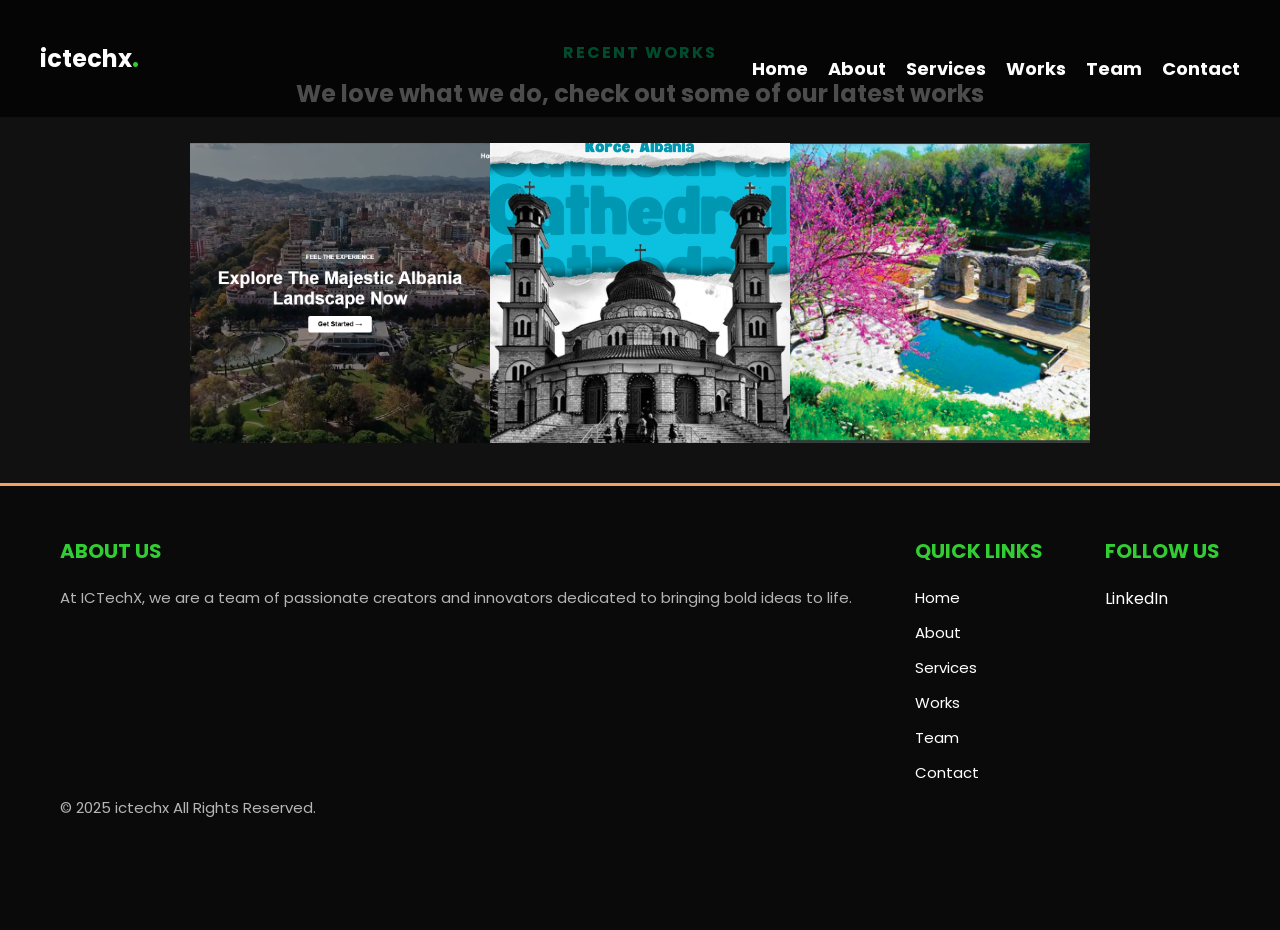
<file: public/works.html>
<!DOCTYPE html>
<html lang="en">
<head>
    <meta charset="UTF-8">
    <meta name="viewport" content="width=device-width, initial-scale=1.0">
    <link rel="icon" href="assets/main-favicon.jpg" type="image/x-icon">
    <title>ictechx — Works</title>
    <link rel="stylesheet" href="main.css">
    <link rel="stylesheet" href="https://cdnjs.cloudflare.com/ajax/libs/font-awesome/6.5.1/css/all.min.css">
    <script defer src="script.js"></script>
</head>
<body>

    <header>
        <div class="logo">ictechx<span class="dot">.</span></div>
        <div class="menu-toggle" id="menu-toggle">&#9776;</div>
        <nav class="nav" id="nav">
            <div class="nav-content">
                <span class="nav-title">NAVIGATION</span>
                <button class="close-menu" id="close-menu">&times;</button>
                <ul>
                    <li><a href="index.html#home">Home</a></li>
                    <li><a href="index.html#about">About</a></li>
                    <li><a href="index.html#services">Services</a></li>
                    <li><a href="works.html">Works</a></li>
                    <li><a href="index.html#team">Team</a></li>
                    <li><a href="contact.html">Contact</a></li>
                </ul>
                <p>WELCOME TO ICTechX. A creative group of people who <strong>create</strong> influential brands and digital experiences.</p>
                <div class="social-icons">
                    <a href="#"><i class="fab fa-facebook-f"></i></a>
                    <a href="#"><i class="fab fa-twitter"></i></a>
                    <a href="#"><i class="fab fa-instagram"></i></a>
                </div>
            </div>
        </nav>
    </header>

    <main>
        <section class="recent-works">
            <h3 class="section-title">RECENT WORKS</h3>
            <p class="section-subtitle">We love what we do, check out some of our latest works</p>
            <div class="works-container">
              <div class="work-item">
                <img src="assets/project1.png" alt="Project 1">
                <div class="overlay">
                  <a href="https://albania-tour.web.app/" class="live-link" target="_blank">
                    <i class="fas fa-external-link-alt"></i> Live Demo
                  </a>
                </div>
              </div>
              <div class="work-item">
                <img src="assets/project2.jpg" alt="Project 2">
                <div class="overlay">
                  <a href="assets/project2.pdf" class="pdf-link" target="_blank">
                    <i class="fas fa-file-pdf"></i> View/Download PDF
                  </a>
                </div>
              </div>
              <div class="work-item">
                <img src="assets/project3.png" alt="Project 3">
                <div class="overlay">
                  <a href="assets/project3.pdf" class="pdf-link" target="_blank">
                    <i class="fas fa-file-pdf"></i> View/Download PDF
                  </a>
                </div>
              </div>
            </div>
        </section>
    </main>

    <footer class="footer">
        <div class="container">
          <div class="row">
            <div class="col-md-4">
              <h5>About Us</h5>
              <p>At ICTechX, we are a team of passionate creators and innovators dedicated to bringing bold ideas to life.</p>
            </div>
            <div class="col-md-4">
              <h5>Quick Links</h5>
              <ul class="list-unstyled">
                <li><a href="index.html#home">Home</a></li>
                <li><a href="index.html#about">About</a></li>
                <li><a href="index.html#services">Services</a></li>
                <li><a href="works.html">Works</a></li>
                <li><a href="index.html#team">Team</a></li>
                <li><a href="contact.html">Contact</a></li>
              </ul>
            </div>
            <div class="col-md-4">
              <h5>Follow Us</h5>
              <ul class="list-unstyled social-links">
                <li><a href="https://www.linkedin.com/in/arbi-gjonaj-450793264/" target="_blank">LinkedIn</a></li>
              </ul>
            </div>
          </div>
          <div class="row">
            <div class="col-12 text-center">
              <p>&copy; 2025 ictechx All Rights Reserved.</p>
            </div>
          </div>
        </div>
      </footer>

    
</body>
</html>
</file>
<file: public/main.css>
@import url('https://fonts.googleapis.com/css2?family=Poppins:wght@300;400;600&display=swap');

* {
    margin: 0;
    padding: 0;
    box-sizing: border-box;
    font-family: 'Poppins', sans-serif;
}
body {
    background: #0e0e0e;
    color: white;
    overflow-x: hidden;
}
/* Header */
header {
    display: flex;
    justify-content: space-between;
    align-items: center;
    padding: 20px 40px;
    position: fixed;
    width: 100%;
    top: 0;
    left: 0;
    z-index: 100;
    background: rgba(0, 0, 0, 0.7);
}
.logo {
    font-size: 24px;
    font-weight: bold;
}
.logo .dot {
    color: #32cd32;
}
/* Hamburger Menu */
.menu-toggle {
    font-size: 30px;
    cursor: pointer;
    background: none;
    border: none;
    color: white;
    display: none;
    position: relative;
    z-index: 105;
}
/* Navigation Menu */
.nav {
    position: fixed;
    top: 0;
    right: -300px;
    width: 300px;
    height: 100vh;
    background: black;
    transition: right 0.3s ease-in-out;
    z-index: 104;
    display: flex;
    flex-direction: column;
    align-items: flex-start;
    padding: 20px;
}
.nav.active {
    right: 0;
}
/* Desktop navigation: show inline horizontal nav instead of hidden panel */
@media (min-width: 769px) {
    .nav {
        position: static;
        right: auto;
        width: auto;
        height: auto;
        background: transparent;
        transition: none;
        z-index: auto;
        display: block;
        padding: 0;
    }
    .nav .nav-content {
        display: flex;
        align-items: center;
        justify-content: flex-end;
        gap: 30px;
    }
    .nav ul {
        display: flex;
        gap: 20px;
        margin-top: 0;
    }
    .nav ul li {
        margin: 0;
    }
    .nav ul li a {
        font-size: 16px;
        color: white;
        font-weight: 600;
    }
    .close-menu {
        display: none;
    }
    /* Hide non-link nav elements on desktop/tablet so only main links appear */
    .nav .nav-title,
    .nav p,
    .nav .social-icons {
        display: none;
    }
}
.nav-content {   
    width: 100%;
}
.nav-title {
    color: #32cd32;
    font-weight: bold;
    letter-spacing: 2px;
}
.close-menu {
    font-size: 24px;
    cursor: pointer;
    background: none;
    border: none;
    color: white;
    position: absolute;
    top: 20px;
    right: 20px;
}
.nav ul {
    list-style: none;
    margin-top: 20px;   
}
.nav ul li {
    margin: 15px 0;   
}
.nav ul li a {
    text-decoration: none;
    color: white;
    font-size: 18px;
    font-weight: bold;
    transition: color 0.3s;
}
.nav ul li a:hover {
    color: #32cd32;
}
.nav p {
    font-size: 14px;
    margin-top: 20px;
    color: rgba(255, 255, 255, 0.7);
}
.social-icons {
    margin-top: 20px;
    display: flex;
    gap: 15px;
}
.social-icons a {
    color: white;
    font-size: 18px;
    transition: color 0.3s ease;
}
.social-icons a:hover {
    color: #32cd32;
}
/* Hero Section */
.hero {
    height: 100vh;
    background: url('assets/bells-flower-658751_1280.jpg') no-repeat center center/cover;
    display: flex;
    align-items: center;
    text-align: center;
    padding: 0 20px;
    position: relative;
}
.hero::before {
    content: "";
    position: absolute;
    top: 0;
    left: 0;
    width: 100%;
    height: 100%;
    background: rgba(0, 0, 0, 0.6);
}
.hero-content {
    z-index: 1;
    max-width: 800px;
    margin: auto;
}
.hero h1 {
    font-size: 36px;
    font-weight: 600;
    margin: 20px 0;
    
}
.cta-buttons {
    margin-top: 20px;
}
.btn {
    display: inline-block;
    padding: 12px 25px;
    margin: 10px;
    border: 2px solid white;
    text-decoration: none;
    color: white;
    font-size: 16px;
    transition: background 0.3s, color 0.3s;
}
.btn:hover {
    background: #32cd32;
    color: black;
    border-color: #32cd32;
}
/* Responsive Mobile Menu */
@media (max-width: 768px) {
    .menu-toggle {
        display: block;
    }

    .nav {
        right: -300px;
    }

    .nav.active {
        right: 0;
    }
}
/*About us Section&*/
.glint-section {
    padding: 60px 20px;
    text-align: center;
    background-color: #28a745; /* Green background color */
    color: #fff; /* White text for better contrast */
    width: 100%; /* Ensure full width */
    box-sizing: border-box; /* Include padding in width calculation */
}
.container {
    max-width: 1200px;
    margin: 0 auto;
    padding: 0 20px; /* Add padding to container for better spacing */
}
h1 {
    font-size: 3rem;
    color: #fff; /* White text */
    margin-bottom: 20px;
}
h2 {
    font-size: 2rem;
    color: #e0e0e0; /* Light gray for subtle contrast */
    margin-bottom: 40px;
}
p {
    font-size: 1.2rem;
    color: #f0f0f0; /* Light gray for readability */
    line-height: 1.6;
    margin-bottom: 60px;
}
.stats {
    display: flex;
    justify-content: space-around;
    flex-wrap: wrap;
}
.stat-item {
    flex: 1 1 200px;
    margin: 20px;
    padding: 20px;
    background-color: rgba(255, 255, 255, 0.1); /* Semi-transparent white */
    border-radius: 10px;
    box-shadow: 0 4px 8px rgba(0, 0, 0, 0.1);
    transition: transform 0.3s ease, box-shadow 0.3s ease;
}
.stat-item:hover {
    transform: translateY(-10px);
    box-shadow: 0 8px 16px rgba(0, 0, 0, 0.2);
}
.stat-number {
    font-size: 2.5rem;
    font-weight: bold;
    color: #fff; /* White text */
    display: block;
    margin-bottom: 10px;
}
.stat-label {
    font-size: 1rem;
    color: #e0e0e0; /* Light gray for subtle contrast */
}
/* Animations */
@keyframes fadeIn {
    from {
        opacity: 0;
    }
    to {
        opacity: 1;
    }
}
@keyframes slideInLeft {
    from {
        transform: translateX(-100%);
        opacity: 0;
    }
    to {
        transform: translateX(0);
        opacity: 1;
    }
}
@keyframes popIn {
    from {
        transform: scale(0.5);
        opacity: 0;
    }
    to {
        transform: scale(1);
        opacity: 1;
    }
}
.animate-fade-in {
    animation: fadeIn 1.5s ease-out;
}
.animate-slide-in-left {
    animation: slideInLeft 1.5s ease-out;
}
.animate-pop-in {
    animation: popIn 1s ease-out;
}
/* Responsive Design */
@media (max-width: 768px) {
    h1 {
        font-size: 2rem;
    }
    h2 {
        font-size: 1.5rem;
    }
    p {
        font-size: 1rem;
    }
    .stats {
        flex-direction: column;
    }
    .stat-item {
        flex: 1 1 100%;
        margin: 10px 0;
    }
}
/* Service Secion*/
.what-we-do-section {
    padding: 80px 20px;
    text-align: center;
    background-color: #1a1a1a; /* Dark background for a futuristic look */
    color: #fff;
    width: 100%;
    box-sizing: border-box;
}
.container {
    max-width: 1200px;
    margin: 0 auto;
    padding: 0 20px;
}
h1 {
    font-size: 3rem;
    color: #fff;
    margin-bottom: 20px;
}
p {
    font-size: 1.2rem;
    color: #e0e0e0;
    line-height: 1.6;
    margin-bottom: 60px;
}
/* Services Grid */
.services-grid {
    display: grid;
    grid-template-columns: repeat(auto-fit, minmax(300px, 1fr));
    gap: 30px;
}
.service-item {
    background-color: rgba(255, 255, 255, 0.1);
    padding: 30px;
    border-radius: 15px;
    box-shadow: 0 4px 8px rgba(0, 0, 0, 0.2);
    transition: transform 0.3s ease, box-shadow 0.3s ease;
}
.service-item:hover {
    transform: translateY(-10px);
    box-shadow: 0 8px 16px rgba(0, 0, 0, 0.3);
}
.service-item h3 {
    font-size: 1.8rem;
    color: #fff;
    margin-bottom: 15px;
}
.service-item p {
    font-size: 1rem;
    color: #e0e0e0;
    line-height: 1.6;
}
/* Animations */
@keyframes fadeIn {
    from {
        opacity: 0;
    }
    to {
        opacity: 1;
    }
}
@keyframes slideInLeft {
    from {
        transform: translateX(-100%);
        opacity: 0;
    }
    to {
        transform: translateX(0);
        opacity: 1;
    }
}
@keyframes slideInRight {
    from {
        transform: translateX(100%);
        opacity: 0;
    }
    to {
        transform: translateX(0);
        opacity: 1;
    }
}
.animate-fade-in {
    animation: fadeIn 1.5s ease-out;
}
.animate-slide-in-left {
    animation: slideInLeft 1.5s ease-out;
}
.animate-slide-in-right {
    animation: slideInRight 1.5s ease-out;
}
/* Responsive Design */
@media (max-width: 768px) {
    h1 {
        font-size: 2rem;
    }
    p {
        font-size: 1rem;
    }
    .services-grid {
        grid-template-columns: 1fr;
    }
}
.recent-works {
    text-align: center;
    background: #111;
    padding: 40px 20px; 
  }
  .section-title {
    font-size: 16px;
    font-weight: bold;
    color: #00ff99;
    text-transform: uppercase;
    letter-spacing: 2px;
    margin-bottom: 10px;
  } 
  .section-subtitle {
    font-size: 24px;
    color: white;
    font-weight: bold;
    margin-bottom: 30px;
  } 
  /* Works Grid */
  .works-container {
    display: grid;
    grid-template-columns: repeat(auto-fit, minmax(250px, 1fr));
    margin: 0 auto; /* Centers content */
    max-width: 900px; /* Ensures at most 3 items in a row */ 
  }
  .work-item {
    position: relative;
    overflow: hidden;
    width: 100%;
    aspect-ratio: 1/1; /* Ensures all images have the same aspect ratio */
    cursor: pointer;
  }
  .work-item img {
    width: 100%;
    height: 100%;
    object-fit: cover; /* Ensures all images are the same size */
    transition: transform 0.3s ease-in-out;
  }
  /* Hover Overlay */
  .work-item .overlay {
    position: absolute;
    top: 0;
    left: 0;
    width: 100%;
    height: 100%;
    background: rgba(0, 0, 0, 0.7);
    display: flex;
    flex-direction: column;
    justify-content: center;
    align-items: center;
    gap: 10px;
    opacity: 0;
    transition: opacity 0.3s ease-in-out;
    pointer-events: none; /* Prevents clicking when hidden */
  } 
  /* Show overlay on hover for desktop */
  .work-item:hover .overlay {
    opacity: 1;
    pointer-events: auto;
  } 
  /* Mobile Click Effect */
  .work-item.active .overlay {
    opacity: 1;
    pointer-events: auto;
  } 
  /* Project & Live Demo Links */
  .project-link,
  .live-link,.pdf-link {
    font-size: 16px;
    color: white;
    text-decoration: none;
    background: #222;
    padding: 10px 20px;
    border-radius: 5px;
    display: flex;
    align-items: center;
    transition: background 0.3s ease-in-out;
  } 
  .project-link i,
  .live-link i,.pdf-link i {
    font-size: 18px;
    margin-right: 10px;
  } 
  .project-link:hover,
  .live-link:hover ,.pdf-link:hover{
    background: #00ff99;
    color: black;
  }
  /* Show buttons at the top right on mobile */
@media (max-width: 768px) {
  .work-item .overlay {
    opacity: 1; /* Always visible on mobile */
    pointer-events: auto;
    background: none; /* Remove the dark overlay on mobile */
    display: flex;
    flex-direction: row;
    justify-content: flex-end;
    align-items: flex-start;
    gap: 10px;
    padding: 10px;
    position: absolute;
    top: 0;
    right: 0;
  }
  .project-link,
  .live-link ,.pdf-link{
    background: rgba(0, 0, 0, 0.7); /* Dark background for visibility */
    padding: 6px 12px;
    font-size: 14px;
    border-radius: 5px;
  }
  .work-item:hover .overlay {
    background: rgba(0, 0, 0, 0.7); /* Restore overlay effect on hover */
  }
}
/* Team Section */
.team-section {
    background-color: #111;
    color: #fff;
    text-align: center;
    padding: 60px 20px;
    font-family: 'Arial', sans-serif;
}
/* Title Styling */
.team-title {
    font-size: 36px;
    font-weight: bold;
    text-transform: uppercase;
    position: relative;
    display: inline-block;
    margin-bottom: 15px;
}
.team-title::after {
    content: "";
    width: 50px;
    height: 4px;
    background-color: #f04a3c;
    display: block;
    margin: 10px auto 0;
}
/* Team Description */
.team-description {
    max-width: 700px;
    margin: 0 auto;
    font-size: 16px;
    opacity: 0.8;
}
/* Team Grid Layout */
.team-grid {
    display: flex;
    flex-wrap: wrap;
    justify-content: center;
    gap: 30px;
    margin-top: 40px;
}
/* Individual Team Card */
.team-card {
    background-color: #222;
    border-radius: 8px;
    overflow: hidden;
    text-align: center;
    width: 250px;
    box-shadow: 0px 4px 10px rgba(0, 0, 0, 0.3);
    transition: transform 0.3s ease-in-out;
}
.team-card:hover {
    transform: translateY(-5px);
}
/* Team Member Image */
.team-card img {
    width: 100%;
    height: 300px; /* Adjust this based on your design */
    object-fit: cover;
    display: block;
}
/* Team Member Info */
.team-info {
    padding: 20px;
}
.team-info h3 {
    font-size: 18px;   
}
.team-info p {
    font-size: 16px;
    color: #f4a261;
    margin: 25px 0;
}

/* Responsive Styling */
@media (max-width: 768px) {
    .team-grid {
        flex-direction: column;
        align-items: center;
    }
    .team-card {
        width: 90%;
    }
}
/* -------------------------
   Team Member Specific Design
--------------------------*/

/* Arber Sinanaj */

.arber-btn {
    background-color: #32cd32;
    color: #000;
    border: none;
    font-weight: bold;
    padding: 10px 15px;
    margin: 5px;
    cursor: pointer;
    border-radius: 5px;
    transition: background 0.3s ease;
}
/* Denis Krosniqi */
.denis-btn {
    background-color: #32cd32;
    color: #000;
    border: none;
    font-weight: bold;
    padding: 10px 15px;
    margin: 5px;
    cursor: pointer;
    border-radius: 5px;
    transition: background 0.3s ease;
}
.denis-btn:hover {
    background-color: #0c0;
}

/* Ergi Xhafa */
.ergi-btn {
   background-color: #32cd32;
    color: #000;
    border: none;
    font-weight: bold;
    padding: 10px 15px;
    margin: 5px;
    cursor: pointer;
    border-radius: 5px;
    transition: background 0.3s ease;
}
.ergi-btn:hover {
    background-color: #0c0;
}

/* Arbi Gjonaj */
.arbi-btn {
    background-color: #32cd32;
    color: #000;
    border: none;
    font-weight: bold;
    padding: 10px 15px;
    margin: 5px;
    cursor: pointer;
    border-radius: 5px;
    transition: background 0.3s ease;
}
.arbi-btn:hover {
    background-color: #0c0;
}

/* Optional: Team Member Buttons Container */
.team-buttons {
    display: flex;
    justify-content: center;
    gap: 10px;
    margin-top: 10px;
}
/* Contact Section */
.contact-section {
    background-color: #0a0a0a;
    color: #ffffff;
    padding: 80px 20px;
    font-family: 'Arial', sans-serif;
    text-align: center;
}
.container {
    max-width: 1200px;
    margin: auto;
}
/* Contact Section Header */
.contact-header {
    margin-bottom: 40px;
}
.contact-subtitle {
    font-size: 14px;
    font-weight: bold;
    color: #00c853;
    text-transform: uppercase;
    letter-spacing: 1px;
}
.contact-title {
    font-size: 32px;
    font-weight: bold;
    margin-top: 10px;
}
/* Contact Card */
.contact-card {
    display: flex;
    background-color: rgba(255, 255, 255, 0.05);
    border-radius: 8px;
    overflow: hidden;
    box-shadow: 0px 4px 10px rgba(0, 0, 0, 0.3);
}
/* Contact Form (Left Side) */
.contact-left {
    flex: 1;
    padding: 40px;
    text-align: left;
}
.contact-left h3 {
    font-size: 20px;
    margin-bottom: 20px;
}
.contact-left input,
.contact-left textarea {
    width: 100%;
    padding: 12px;
    margin-bottom: 15px;
    border: none;
    background: rgba(255, 255, 255, 0.1);
    color: #fff;
    font-size: 14px;
    border-radius: 4px;
}
.contact-left input::placeholder,
.contact-left textarea::placeholder {
    color: #bbb;
}
.contact-left textarea {
    height: 120px;
    resize: none;
}
/* Submit Button */
.submit-btn {
    width: 100%;
    padding: 14px;
    background: #00c853;
    color: #fff;
    font-size: 16px;
    font-weight: bold;
    border: none;
    border-radius: 4px;
    cursor: pointer;
    transition: background 0.3s ease;
}
.submit-btn:hover {
    background: #009624;
}
/* Contact Info (Right Side) */
.contact-right {
    flex: 1;
    padding: 40px;
    background: rgba(255, 255, 255, 0.08);
    text-align: left;
}
.contact-right h3 {
    font-size: 20px;
    margin-bottom: 20px;
}
.contact-right p {
    font-size: 14px;
    margin-bottom: 20px;
    line-height: 1.6;
}
/* Social Icons */
.social-icons {
    display: flex;
    gap: 15px;
    margin-top: 20px;
}
.social-icons a {
    color: #ffffff;
    font-size: 18px;
    transition: color 0.3s ease;
}
.social-icons a:hover {
    color: #00c853;
}
/* Responsive */
@media (max-width: 992px) {
    .contact-card {
        flex-direction: column;
        text-align: center;
    }
    .contact-left, .contact-right {
        padding: 30px;
    }
    .contact-right {
        text-align: center;
    }
    .social-icons {
        justify-content: center;
    }
}
.footer {
    background-color: #0a0a0a;
    color: #ffffff;
    padding: 50px 0;
    font-family: 'Arial', sans-serif;
    border-top: 3px solid #f4a261;
}
/* Ensure full width */
.container-fluid {
    max-width: 100%;
    padding-left: 5%;
    padding-right: 5%;
}
/* Footer Headings */
.footer h5 {
    font-size: 20px;
    font-weight: bold;
    margin-bottom: 20px;
    color: #f4a261;
    text-transform: uppercase;
    color: #32cd32;
}
/* Footer Text */
.footer p {
    font-size: 15px;
    line-height: 1.6;
    opacity: 0.8;
}
/* Footer Links */
.footer ul {
    padding-left: 0;
    list-style-type: none;
    margin: 0;
    padding: 0;
}
.footer ul li {
    margin: 12px 0;
    transition: transform 0.2s ease-in-out;
}
.footer ul li:hover {
    transform: translateX(5px);
}
.footer ul li a {
    color: #ffffff;
    text-decoration: none;
    font-size: 15px;
    transition: color 0.3s ease;
    display: flex;
    align-items: center;
    gap: 10px;
}
.footer ul li a:hover {
    color: #f4a261;
}
/* Social Media Icons */
.footer .social-links a {
    font-size: 16px;
    display: flex;
    align-items: center;
    gap: 8px;
}
.footer .social-links i {
    font-size: 18px;
    color: #f4a261;
    transition: color 0.3s ease;
}
.footer .social-links a:hover i {
    color: #ffffff;
}
/* Grid Layout for Quick Links & Social Links */
.footer .links-container {
    display: flex;
    justify-content: space-between;
    width: 100%;
    gap: 20px;
}
/* Align sections */
.footer .quick-links,
.footer .social-links {
    width: 50%;
}
.footer .social-links {
    text-align: right;
}
/* Row Layout */
.footer .row {
    display: flex;
    justify-content: space-between;
    align-items: flex-start;
    flex-wrap: wrap;
}
/* Copyright Text */
.footer .footer-copyright {
    margin-top: 20px;
    font-size: 14px;
    text-align: center;
    opacity: 0.7;
}
/* Responsive Adjustments */
@media (max-width: 768px) {
    .footer {
        padding: 40px 20px;
    }
    .footer h5 {
        font-size: 18px;
    }
    .footer p {
        font-size: 14px;
    }
    .footer ul li a {
        font-size: 14px;
    }
    /* Stack Quick Links & Social Links in the center */
    .footer .links-container {
        flex-direction: column;
        align-items: center;
        text-align: center;
    }
    .footer .quick-links,
    .footer .social-links {
        width: 100%;
        text-align: center;
    }
}
@media (max-width: 480px) {
    .footer {
        padding: 30px 15px;
    }
    .footer h5 {
        font-size: 16px;
    }
    .footer p {
        font-size: 13px;
    }
    .footer ul li {
        margin: 8px 0;
    }
    .footer ul li a {
        font-size: 13px;
    }
    .footer .social-links {
        gap: 10px;
    }
    .footer .social-links i {
        font-size: 16px;
    }
    /* Maintain centered layout on very small screens */
    .footer .links-container {
        flex-direction: column;
        align-items: center;
        text-align: center;
    }
    .footer .quick-links,
    .footer .social-links {
        width: 100%;
        text-align: center;
    }
}
</file>
